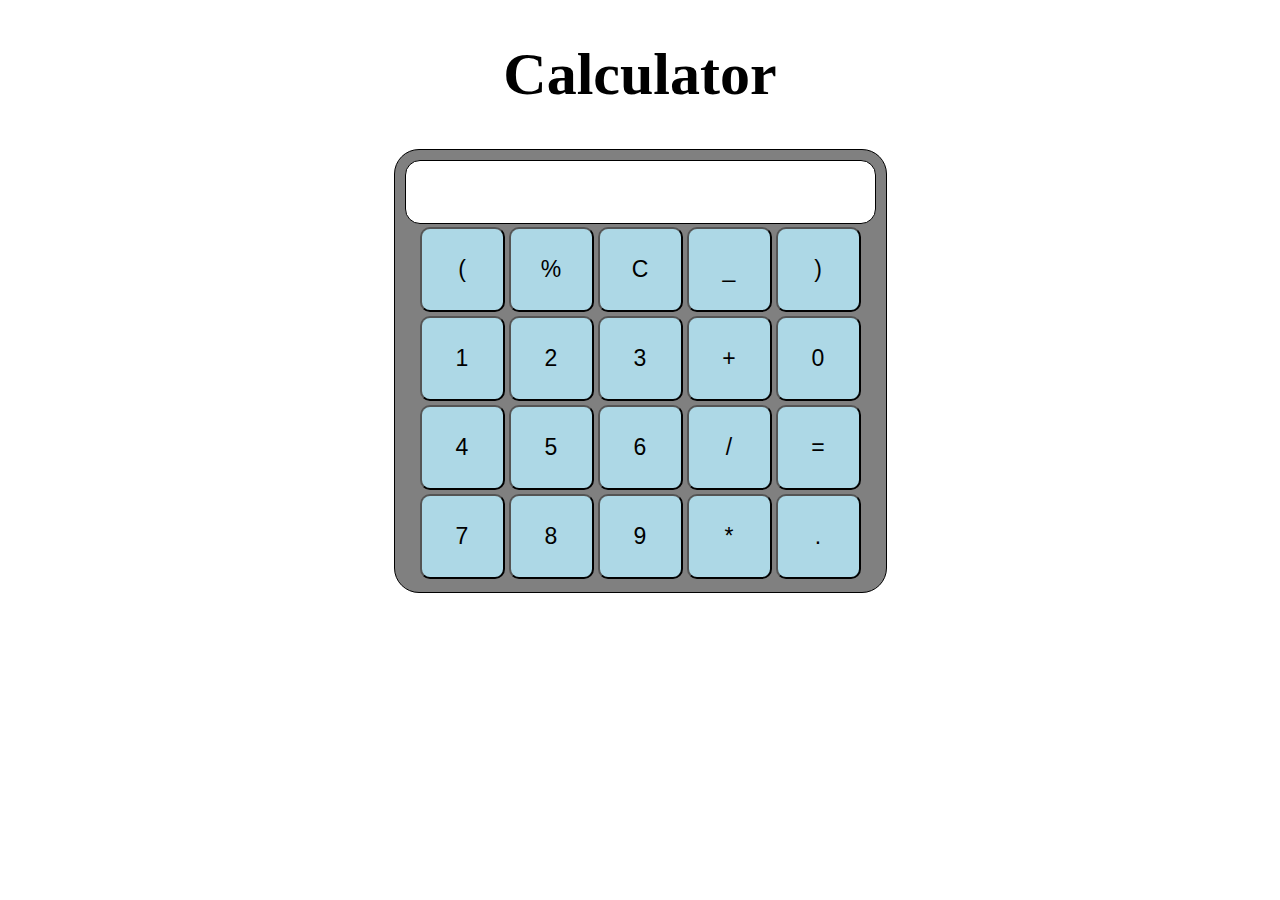
<file: index.html>
<!DOCTYPE html>
<html lang="en">
<head>
    <meta charset="UTF-8">
    <meta http-equiv="X-UA-Compatible" content="IE=edge">
    <meta name="viewport" content="width=device-width, initial-scale=1.0">
    <link rel="stylesheet" href="style.css">
    <title>Calculator</title>
</head>
<body>
    <h1>Calculator</h1>
   <div class="container">
       
       <div class="calculator">   
    <input type="text" name="screen" id="screen">
   
    <table>
        <tr>
        <td><button>(</button> </td>
        <td><button>%</button> </td>
        <td><button>C</button> </td>
        <td><button>_</button> </td>
        <td><button>)</button> </td>
        </tr>

        <tr>
            <td><button>1</button> </td>
            <td><button>2</button> </td>
            <td><button>3</button> </td>
            <td><button>+</button> </td>
            <td><button>0</button> </td>
            </tr>
            <tr>
                <td><button>4</button> </td>
                <td><button>5</button> </td>
                <td><button>6</button> </td>
                <td><button>/</button> </td>
                <td><button>=</button> </td>
                </tr>
                <tr>
                    <td><button>7</button> </td>
                    <td><button>8</button> </td>
                    <td><button>9</button> </td>
                    <td><button>*</button> </td>
                    <td><button>.</button> </td>
                    </tr>
    </table>
    </div>

   </div>
</body>
<script src="./js.js"></script>
</html>
</file>
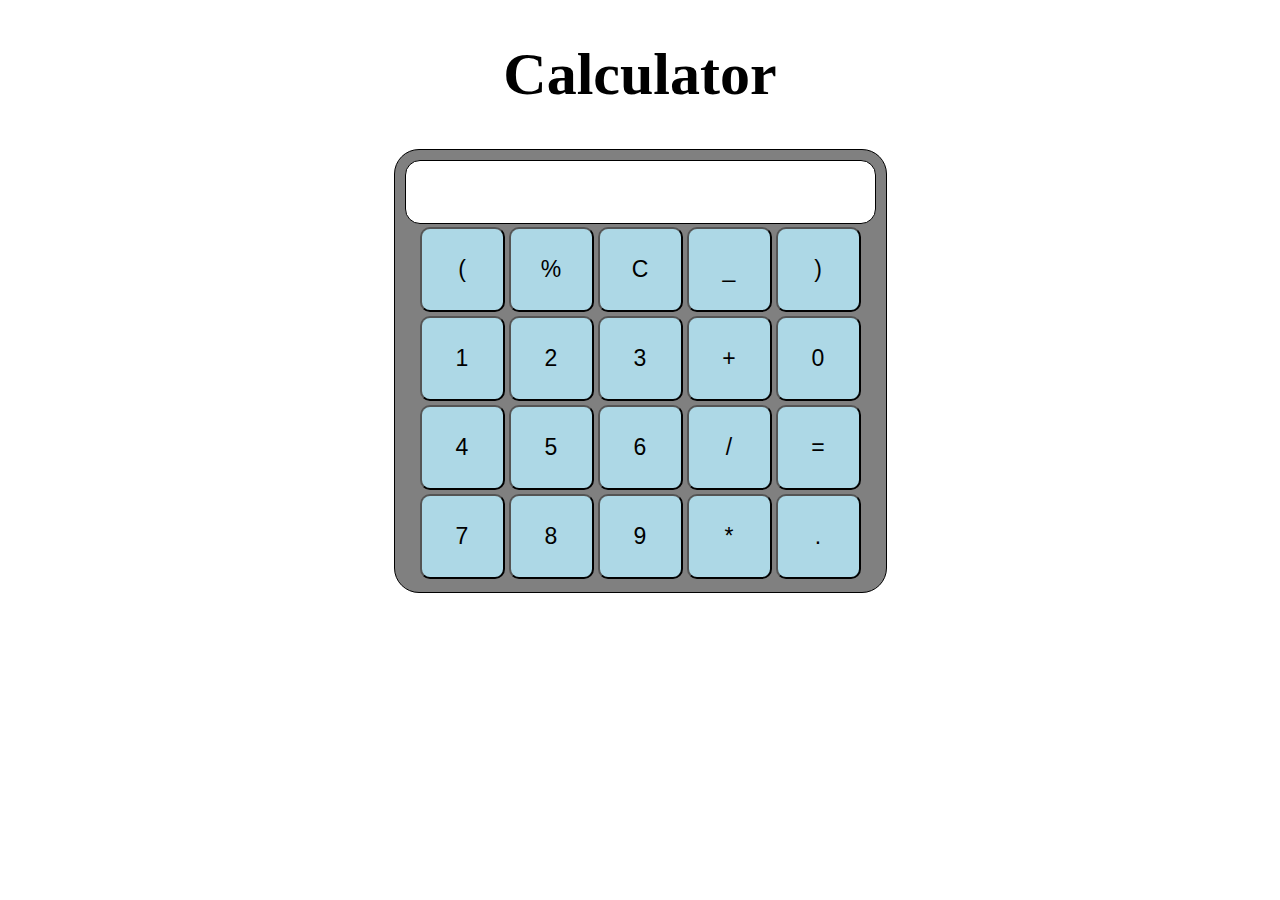
<file: cal.html>
<!DOCTYPE html>
<html lang="en">
<head>
    <meta charset="UTF-8">
    <meta http-equiv="X-UA-Compatible" content="IE=edge">
    <meta name="viewport" content="width=device-width, initial-scale=1.0">
    <link rel="stylesheet" href="style.css">
    <title>Calculator</title>
</head>
<body>
    <h1>Calculator</h1>
   <div class="container">
       
       <div class="calculator">   
    <input type="text" name="screen" id="screen">
   
    <table>
        <tr>
        <td><button>(</button> </td>
        <td><button>%</button> </td>
        <td><button>C</button> </td>
        <td><button>_</button> </td>
        <td><button>)</button> </td>
        </tr>

        <tr>
            <td><button>1</button> </td>
            <td><button>2</button> </td>
            <td><button>3</button> </td>
            <td><button>+</button> </td>
            <td><button>0</button> </td>
            </tr>
            <tr>
                <td><button>4</button> </td>
                <td><button>5</button> </td>
                <td><button>6</button> </td>
                <td><button>/</button> </td>
                <td><button>=</button> </td>
                </tr>
                <tr>
                    <td><button>7</button> </td>
                    <td><button>8</button> </td>
                    <td><button>9</button> </td>
                    <td><button>*</button> </td>
                    <td><button>.</button> </td>
                    </tr>
    </table>
    </div>

   </div>
</body>
<script src="index.js"></script>
</html>
</file>
<file: style.css>
.container
{
    text-align: center;
   
}
table{
    margin: auto;
}
input{
    font-size: 36px;
}
button{
    font-size: 23px;
    background-color: lightblue;
    width: 85px;
    height: 85px;
    border-radius: 10px;
}
#screen
{
    border: 1px solid black;
    height: 60px;
    border-radius: 15px;
}
.calculator
{
    border: 1px solid black;
    background-color:grey;
    border-radius: 25px;
    display: inline-block;
    padding: 10px;
}
body{
    text-align: center;
    font-size: 30px;
}
</file>
